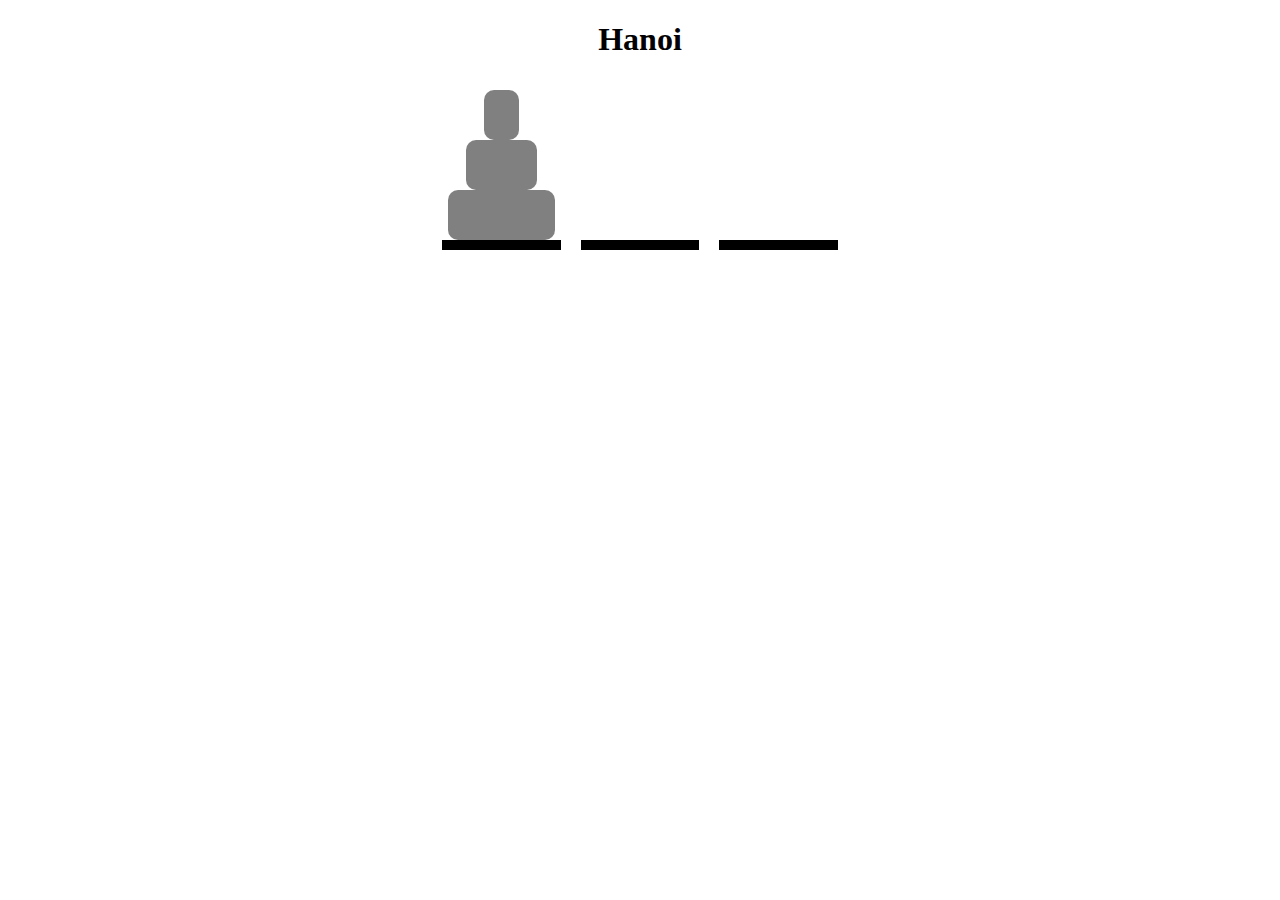
<file: hanoi/index.html>
<!DOCTYPE html>
<html>
  <head>
    <meta charset="utf-8">
    <title>Hanoi</title>
    <link rel="stylesheet" type="text/css" href="./css/hanoi.css">
    <script src="https://ajax.googleapis.com/ajax/libs/jquery/2.2.4/jquery.min.js"></script>
  </head>
  <body>
    <h1>Hanoi</h1>
    <figure class="hanoi"></figure>
    <script src="./js/bundle.js"></script>
  </body>
</html>
</file>
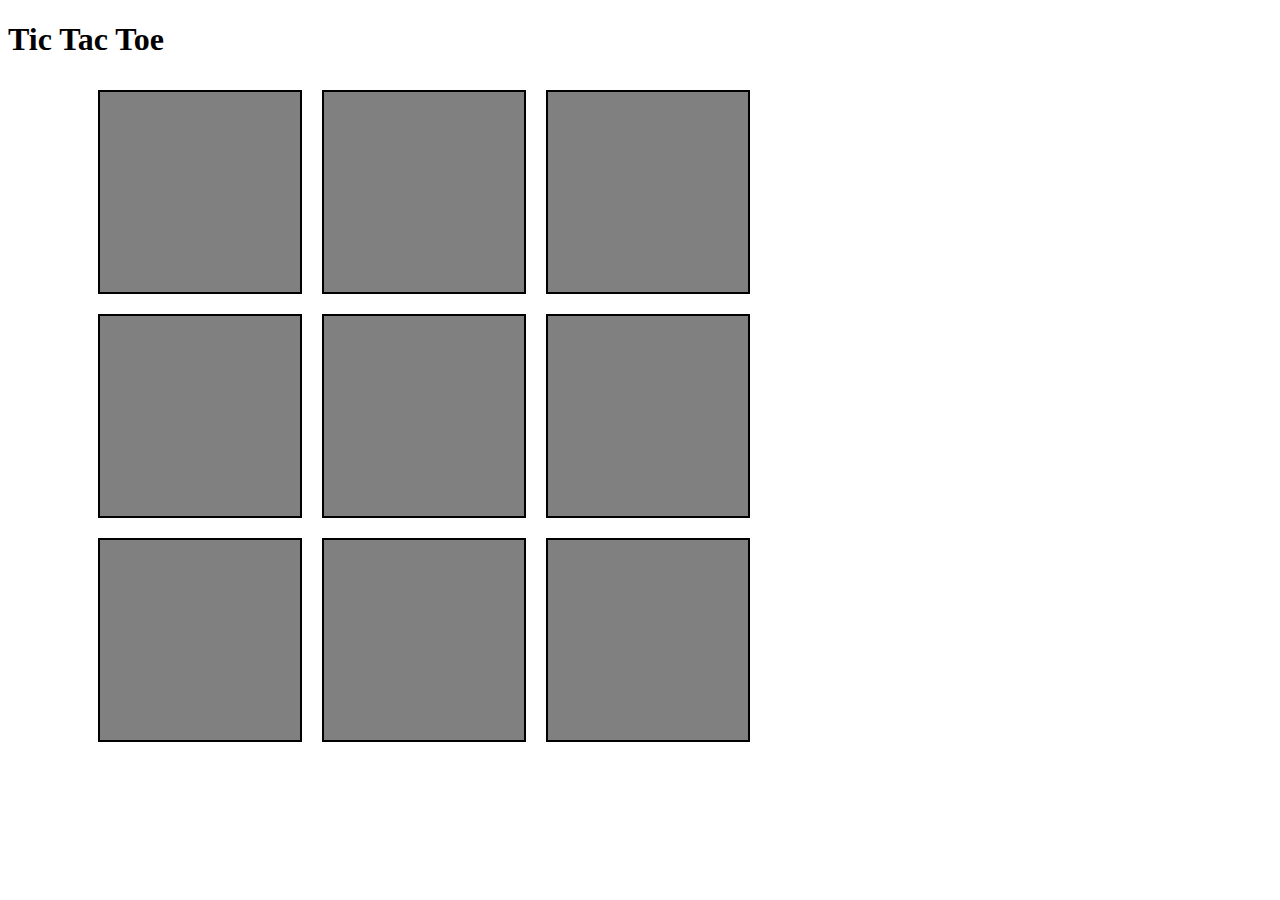
<file: ttt/index.html>
<!DOCTYPE html>
<html>
  <head>
    <meta charset="utf-8">
    <title>Tic Tac Toe</title>
    <link rel="stylesheet" type="text/css" href="./css/ttt.css">
    <script src="https://ajax.googleapis.com/ajax/libs/jquery/2.2.4/jquery.min.js"></script>
  </head>

  <body>
    <h1>Tic Tac Toe</h1>
    <figure class="ttt"></figure>
    <script src="./js/bundle.js"></script>
  </body>
</html>
</file>
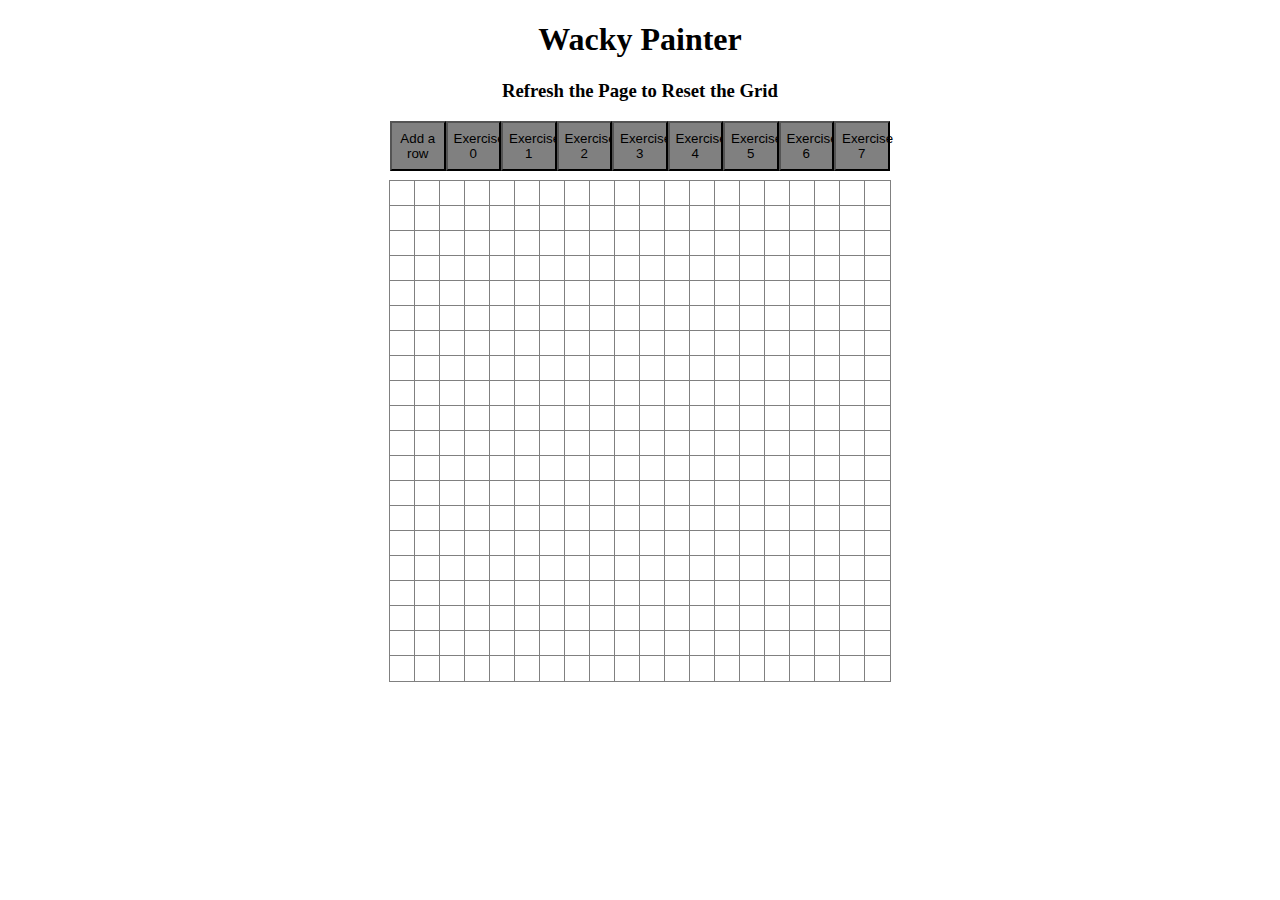
<file: ttt/wacky_painter_solution/index.html>
<!DOCTYPE html>
<html lang="en">
  <head>
    <meta charset="UTF-8">
    <title>Wacky Painter</title>
    <script src="http://code.jquery.com/jquery-1.11.3.min.js"></script>
    <link rel='stylesheet' href='css/painter.css' type='text/css'>
  </head>
  <body>
    <h1 class="title">Wacky Painter</h1>
    <h3 class="title">Refresh the Page to Reset the Grid</h3>
    <div id="easel"></div>
    <script src="./js/bundle.js"></script>
  </body>
</html>
</file>
<file: hanoi/css/hanoi.css>
ul {
  display: inline-block;
  text-align:center;
  width: 10%;
  background: white;
  align-items: center;
  margin: 10px;
  border-bottom: 10px solid black;
  list-style: none;
  text-align: center;
  padding: 0;
  /*margin: 0 auto;*/
}
ul:hover {
  border-bottom: 10px solid red;
}

li {
  display: block;
  height: 50px;
  margin: 0 auto;
  border-radius: 10px;
  /*background: yellow;*/
}

figure {
  text-align: center;
}
h1 {
  text-align: center;
}

.disk-1 {
  background: gray;
  width: 30%;
}

.disk-2 {
  background: gray;
  width: 60%;
}

.disk-3 {
  background: gray;
  width: 90%;
}
</file>
<file: ttt/css/ttt.css>
li {
  float: left;
  width: 200px;
  height: 200px;
  border: 2px solid black;
  margin: 10px;
  background: gray;
  font-family: Sans-serif;
  font-size: 100px;
  text-align: center;
  vertical-align: middle;
}

ul {
  list-style-type: none;
  width: 700px;
  height: 700px;
}

li:hover{
  background: yellow;
}
</file>
<file: ttt/wacky_painter_solution/css/painter.css>
#easel {
  width: 500px;
  margin: 0 auto;
  background: none;
}

li {
  float: left;
}

.square {
  outline: 1px solid gray;
  width: 25px;
  height: 25px;
  float: left;
  transition: outline 0.5s, background-color 0.5s;
  cursor: crosshair;
  background-color: white;
  list-style: none;
}

.orange {
  background-color: orange;
}

.title {
  text-align: center;
}

body.wacky {
  background: linear-gradient(270deg, #20a582, #a52089);
  background-size: 400% 400%;
  animation: AnimationName 1s ease infinite;
}

@keyframes AnimationName {
  0%{background-position:0% 50%}
  50%{background-position:100% 50%}
  100%{background-position:0% 50%}
}

.toolbar {
  position: absolute;
  left: 0px;
  width: 50px;
  border: 1px solid black;
  background: grey;
}

button {
  background: grey;
  width: 55.5px;
  height: 50px;
  margin-bottom: 10px;
}

.group:after {
  content: "";
  clear: both;
  display: block;
}

ul.group {
  margin: 0;
  width: 500px;
  padding: 0;
}
</file>
